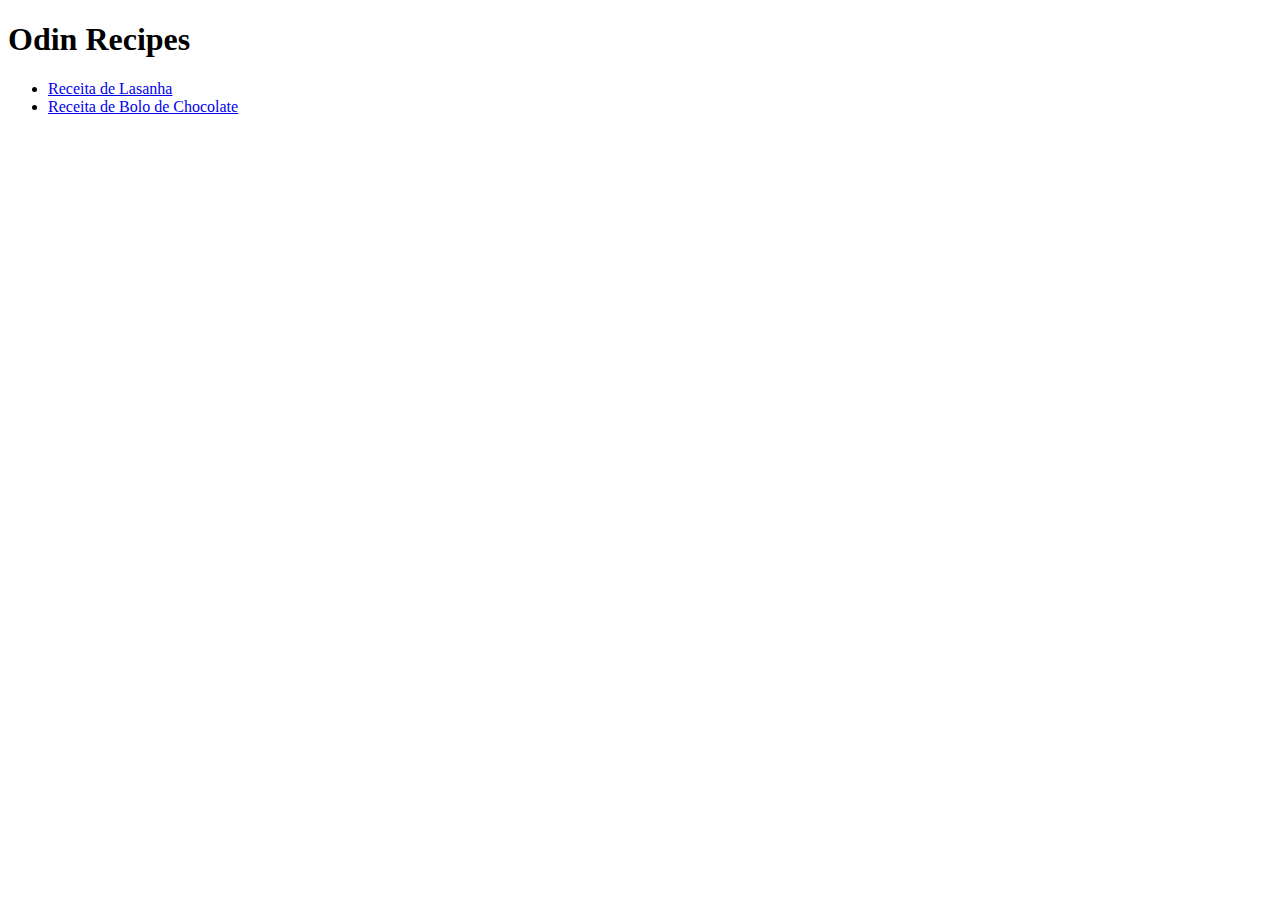
<file: index.html>
<!DOCTYPE html>
<html>
<head>
	<meta charset="utf-8">
	<meta name="viewport" content="width=device-width, initial-scale=1">
	<title>Andre Borges</title>
</head>
<body>

	<h1>Odin Recipes</h1>

	<ul>
	<li><a href="recipes/lasagna.html">Receita de Lasanha</a></li>
	<li><a href="recipes/bolochocolate.html">Receita de Bolo de Chocolate</a></li>
	</ul>


</body>
</html>
</file>
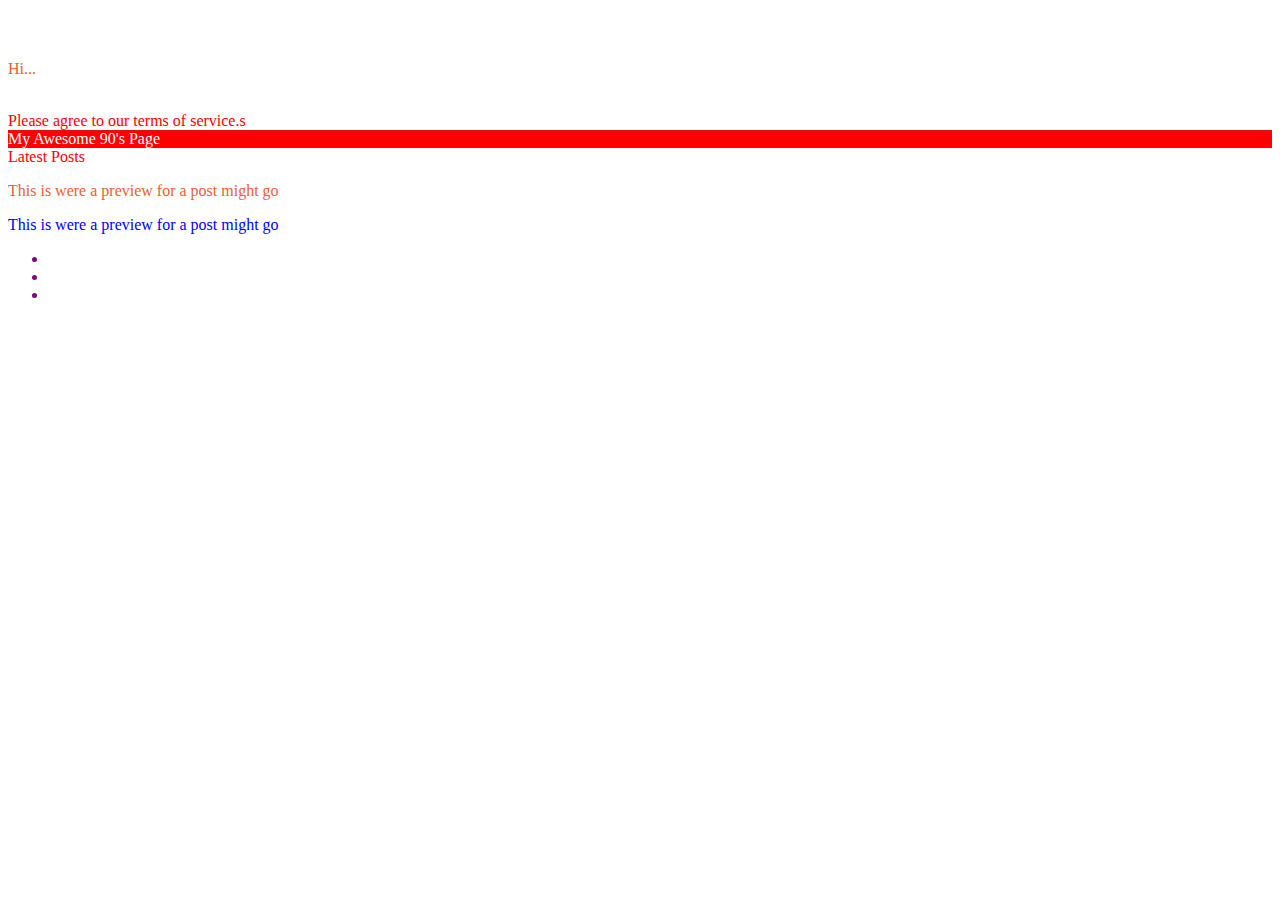
<file: css.html>
<!DOCTYPE html>
<html>
<head>
	<meta charset="utf-8">
	<meta name="viewport" content="width=device-width, initial-scale=1">
	<title>CSS</title>
	<link rel="stylesheet" type="text/css" href="style.css">
</head>
<body>
	<div>Hello, World!</div>
	<div>Hello, World!</div>
	<p>Hi...</p>
	<div>Okay, bye.</div>

	<div class="alert-text severe-alert">
		Please agree to our terms of service.s
	</div>
	<div id="title">My Awesome 90's Page</div>

	<div>
		<div class="subsection header">Latest Posts</div>
		<p class="subsection preview"> This is were a preview for a post might go</p>

		<p class="subsection" id="preview">This is were a preview for a post might go</p>
	</div>

	<div class="ancestor">
		<div class="contents">
			<div class="contents">
				
			</div>
		</div>
	</div>

	<div class="contents"></div>

	<div class="main"></div>
	<div class="list subsection"></div>
		<ul>
			<li><a href=""></a></li>
			<li><a href=""></a></li>
			<li><a href=""></a></li>
		</ul>



<body>
</html>
</file>
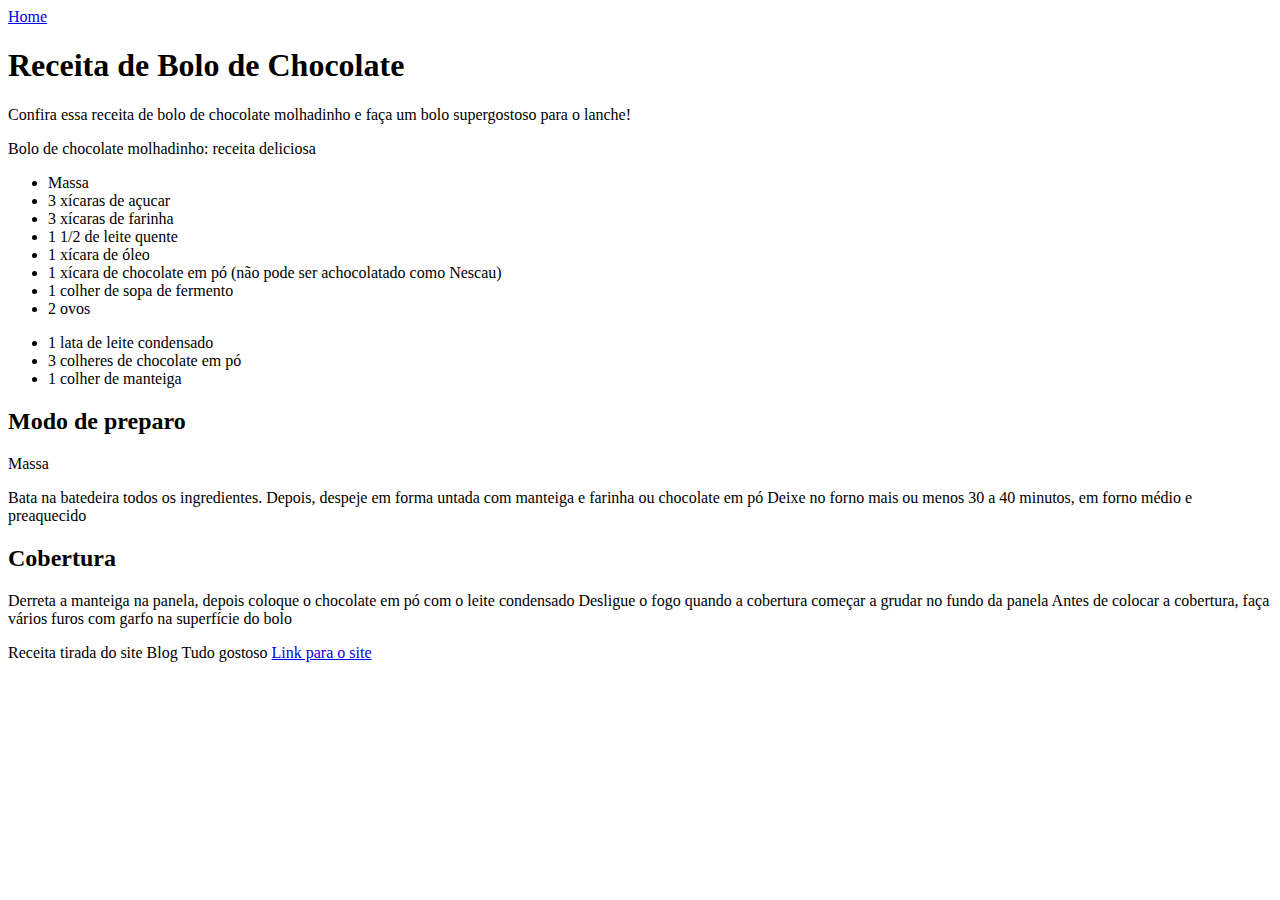
<file: recipes/bolochocolate.html>
<!DOCTYPE html>
<html>
<head>
	<meta charset="utf-8">
	<meta name="viewport" content="width=device-width, initial-scale=1">
	<title>Receita de Bolo Chocolate</title>
</head>
<body>
	<a href="../index.html">Home</a>

	<h1>Receita de Bolo de Chocolate</h1>

	<p>Confira essa receita de bolo de chocolate molhadinho e faça um bolo supergostoso para o lanche!</p>
	<p>Bolo de chocolate molhadinho: receita deliciosa</p>

	<ul>
		<li>Massa</li>
		<li>3 xícaras de açucar</li>
		<li>3 xícaras de farinha</li>
		<li>1 1/2 de leite quente</li>
		<li>1 xícara de óleo</li>
		<li>1 xícara de chocolate em pó (não pode ser achocolatado como Nescau)</li>
		<li>1 colher de sopa de fermento</li>
		<li>2 ovos</li>

	</ul>

	<ul>
		<li>1 lata de leite condensado</li>
		<li>3 colheres de chocolate em pó</li>
		<li>1 colher de manteiga</li>
	</ul>

	<h2>Modo de preparo</h2>

	<p>Massa</p>

		<p>Bata na batedeira todos os ingredientes.
		Depois, despeje em forma untada com manteiga e farinha ou chocolate em pó
		Deixe no forno mais ou menos 30 a 40 minutos, em forno médio e preaquecido</p>

	<h2>Cobertura</h2>

	<p>Derreta a manteiga na panela, depois coloque o chocolate em pó com o leite condensado
	Desligue o fogo quando a cobertura começar a grudar no fundo da panela
	Antes de colocar a cobertura, faça vários furos com garfo na superfície do bolo
	</p>

	<p>Receita tirada do site Blog Tudo gostoso
		<a href="https://blog.tudogostoso.com.br/cardapios/receitas-de-bolos-e-doces/aprenda-fazer-um-bolo-de-chocolate-molhadinho/">Link para o site</a></p>
	

</body>
</html>
</file>
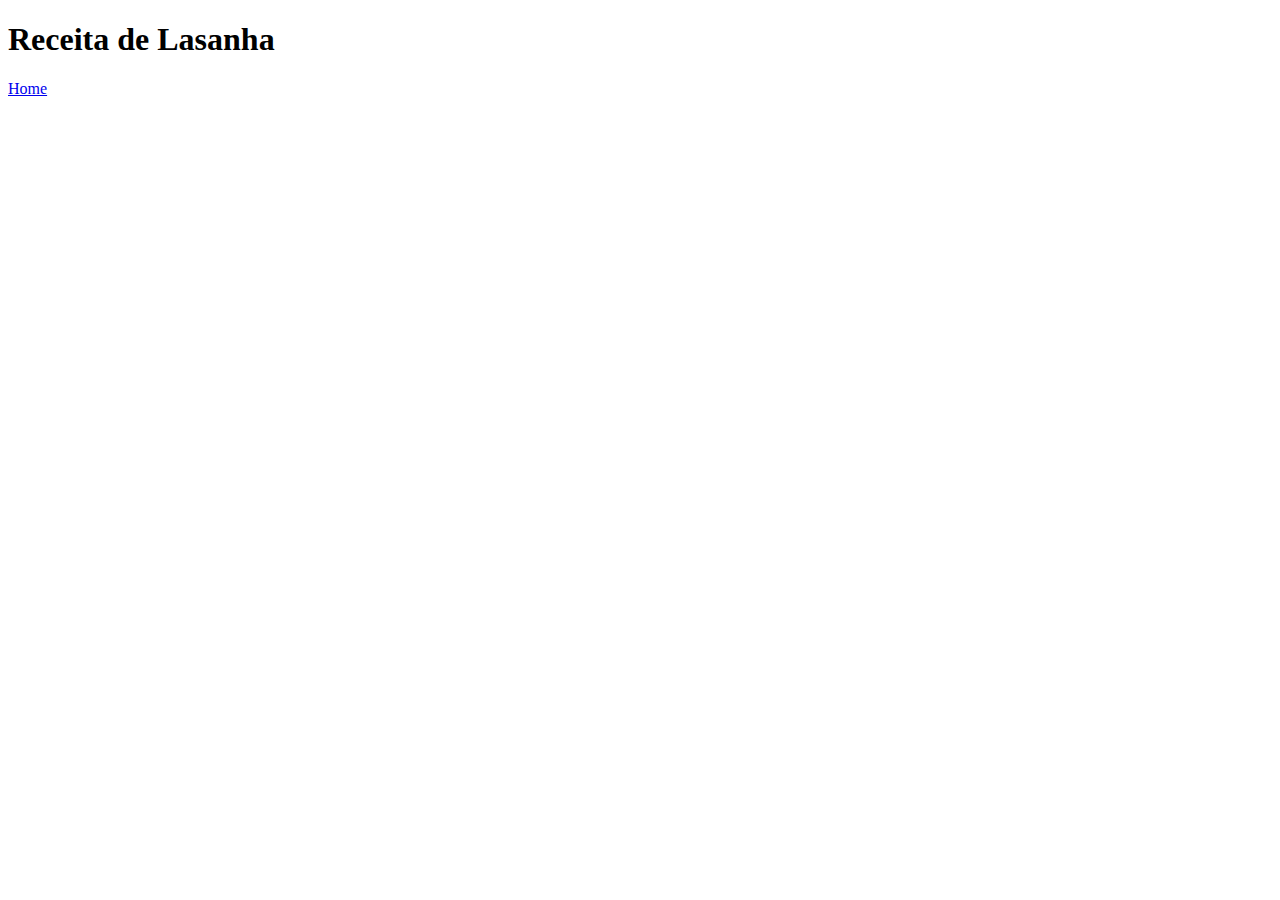
<file: recipes/lasagna.html>
<!DOCTYPE html>
<html>
<head>
	<meta charset="utf-8">
	<meta name="viewport" content="width=device-width, initial-scale=1">
	<title>Receita de Lasanha</title>
</head>
<body>

	<h1>Receita de Lasanha</h1>

	<a href="../index.html">Home</a>

</body>
</html>
</file>
<file: style.css>
* {
	color: purple;
}

div {
	color: white;
}

.alert-text {
	color: red;
}

#title {
	background-color: red;
}

.read {
	color: white;
	background-color: black;
}

.unread {
	color: white;
	background-color: black;
}

/* Pode ser escrito da mesma forma */

.read,
.unread {
	color: white;
	background-color: black;
}

.subsection.header {
	color: red;
}

.subsection#preview {
	color: blue;
}

.ancestor . contents {
	/* some declarations */
}

p {
	 /* hex example: */
  color: #1100ff;
  	/* rgb example: */
  color: rgb(100, 0, 127);
  	/* hsl example: */
  color: hsl(15, 82%, 56%);
}

img {
	height: auto;
	width: 500px;
}
</file>
